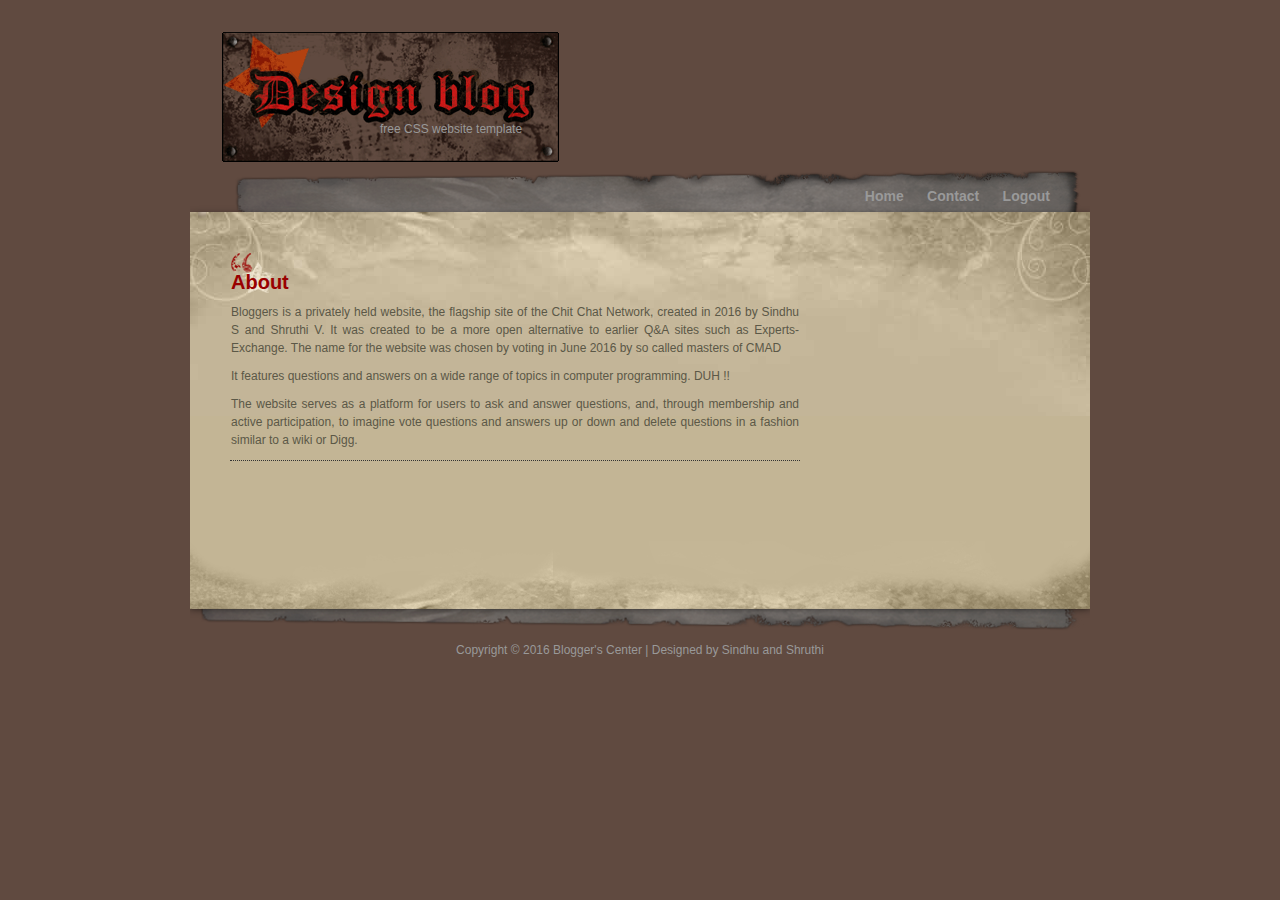
<file: src/main/webapp/About.html>
<html>
<head>
<title>About</title>
<meta http-equiv="Content-Type" content="text/html; charset=utf-8" />
<link href="css/landingstyle.css" rel="stylesheet" type="text/css" />
<!--[if lt IE 7]><style type="text/css">div { behavior: url(iepngfix.htc); }</style><![endif]-->
</head>
<body>
	<div ng-controller="AboutController" id="container">
	<div id="header">
        <div id="logo">
          <div id="site_slogan">free CSS website template</div>
        </div>
      </div>
		<div id="menu">
			<ul>
				<li><a ng-click="HomeNav()">Home</a></li>
				<li><a ng-click="Contact()">Contact</a></li>
				<li><a ng-click="Logout()">Logout</a></li>
			</ul>
		</div>
		<div id="content">
			<div id="left_column">
				<div class="postbody">
					<h1>About</h1>
					<p>Bloggers is a privately held website, the flagship site of the Chit Chat Network, created in 2016 by Sindhu S and Shruthi V. It was created to be a more open alternative to earlier Q&A sites such as Experts-Exchange. The name for the website was chosen by voting in June 2016 by so called masters of CMAD</p>
					<p>It features questions and answers on a wide range of topics in computer programming. DUH !! </p>
					<p>The website serves as a platform for users to ask and answer questions, and, through membership and active participation, to imagine vote questions and answers up or down and delete questions in a fashion similar to a wiki or Digg.</p>
				</div>
			</div>
		</div>
	
<div id="container">
	<div id="bottom"></div>
      <div id="footer">
        Copyright © 2016 Blogger's Center | Designed by Sindhu and Shruthi </div>
    </div>
    </div>
    </div>
</body>
</html>
</file>
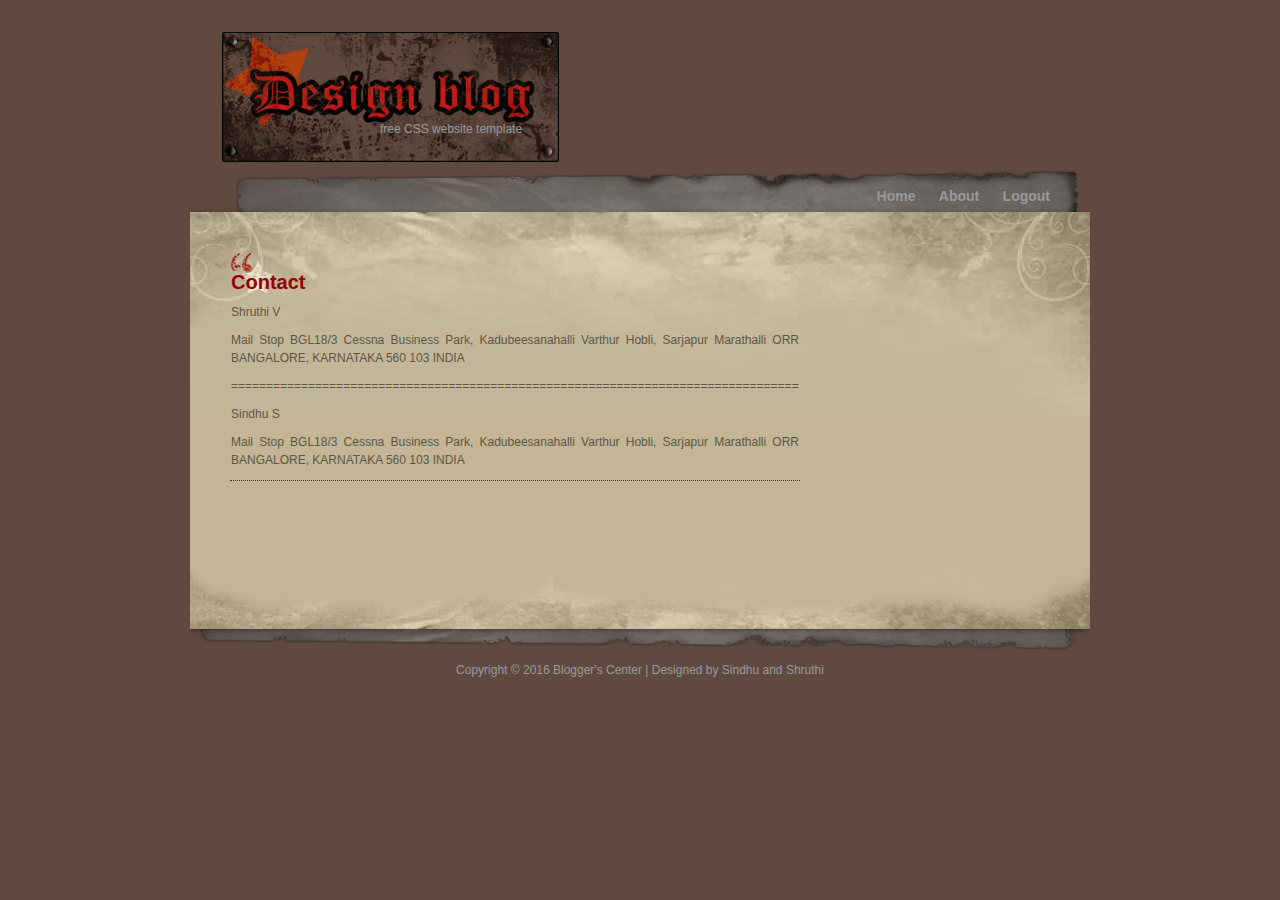
<file: src/main/webapp/Contact.html>
<html>
<head>
<title>Contact</title>
<meta http-equiv="Content-Type" content="text/html; charset=utf-8" />
<link href="css/landingstyle.css" rel="stylesheet" type="text/css" />
<!--[if lt IE 7]><style type="text/css">div { behavior: url(iepngfix.htc); }</style><![endif]-->
</head>
<body>
	<div ng-controller="ContactController" id="container">
	<div id="header">
        <div id="logo">
          <div id="site_slogan">free CSS website template</div>
        </div>
      </div>
		<div id="menu">
			<ul>
				<li><a ng-click="HomeNav()">Home</a></li>
				<li><a ng-click="About()">About</a></li>
				<li><a ng-click="Logout()">Logout</a></li>
			</ul>
		</div>
		<div id="content">
			<div id="left_column">
				<div class="postbody">
					<h1>Contact</h1>
					<p>Shruthi V <shhv@cisco.com></p>
					<p>Mail Stop BGL18/3
						Cessna Business Park, Kadubeesanahalli
						Varthur Hobli, Sarjapur Marathalli ORR
						BANGALORE, KARNATAKA 560 103
						INDIA </p>
					<p>=================================================================================</p>
						<p>Sindhu S <sins@cisco.com></p>
						<p>Mail Stop BGL18/3
						Cessna Business Park, Kadubeesanahalli
						Varthur Hobli, Sarjapur Marathalli ORR
						BANGALORE, KARNATAKA 560 103
						INDIA </p>
						
				</div>
			</div>
		</div>
	
<div id="container">
	<div id="bottom"></div>
      <div id="footer">
        Copyright © 2016 Blogger's Center | Designed by Sindhu and Shruthi </div>
    </div>
    </div>
    </div>
</body>
</html>
</file>
<file: src/main/webapp/css/landingstyle.css>
/*
CSS Credit: http://www.templatemo.com/
*/
body {
	margin: 0;
	padding: 0;
	line-height: 1.5em;
	font-family: Helvetica, Arial, sans-serif;
	font-size: 12px;
	color: #000000;
	background: #604a40;
}

a:link, a:visited {
	color: #cc0000;
	text-decoration: none;
}

a:active, a:hover {
	color: #fb5b18;
}

h1 {
	margin: 0px;
	padding: 20px 0px 0px 0px;
	font-size: 20px;
	font-weight: bold;
	color: #990000;
	height: 20px;
	background: url(images/h1_background.png) left center no-repeat;
}

h2 {
	margin: 0px 0px 8px 0px;
	padding: 10px 0px 0px 15px;
	font-size: 14px;
	color: #000000;
}

p {
	margin: 10px 0px;
	color: #5b5847;
	text-align: justify;
}

img {
	margin: 2px 20px 2px 0px;
	float: left;
	border: 1px solid #333333;
}

#container_wrapper1 {
	background: url(images/background.gif) top center repeat-x;
}

#container_wrapper2 {
	background: url(images/mainbackground.jpg) top center no-repeat;
}

#container {
	margin: 0% auto;
	width: 900px;
}

/* ----- Header ----- */
#header {
	clear: both;
	padding: 30px 0px 0px 30px;
	width: 870px;
	height: 140px;
}

#logo {
	height: 134px;
	background: url(images/logo.gif) no-repeat;
}

#site_title {
	padding: 60px 0px 10px 30px;
	font-size: 40px;
	font-weight: bold;
	color: #ff0000;
}

#site_slogan {
	padding: 90px 0px 10px 160px;
	font-size: 12px;
	color: #999999;
}
/* ----- End of Header ----- */

/* ------------- Menu ------------------ */
#menu {
	clear: both;
	margin: 0px;
	padding: 0px;
	width: 900px;
	height: 42px;
	text-align: right;
	background: url(images/menu_bg.png) no-repeat;
}

#menu ul {
	margin: 0%;
	padding: 18px 20px 0px 0px;
	list-style: none;
}

#menu ul li {
	margin: 0%;
	display: inline;
}

#menu ul li a {
	margin: 0%;
	padding: 0px 20px 0px 0px;
	font: 14px arial;
	font-weight: bold;
	color: #999999;
	text-decoration: none;
}

#menu ul li a:hover, #menu ul li .current {
	color: #cccccc;
}


#section {
	clear: both;
	margin: 0px;
	padding: 10px;
	width: 1900px;
	height: 42px;
	text-align: left;
} 

#section ul {
	margin: 0%;
	padding: 18px 80px 0px 0px;
	list-style: none;
	float: inherit;
}

#section ul li {
	margin: 0%;
	display: inline;
}
/* ---------- End of Menu ------------- */

/* ----------------- Content ----------------------- */
#content {
	float: left;
	margin: 0%;
	width: 900px;
	background: #c3b595 url(images/content_bg.jpg) no-repeat;
}

#left_column {
	float: left;
	margin: 40px 0px 0px 40px;
	padding: 0px;
	width: 570px;
}

/* IE6 Only */
* html #left_column {
	float: left;
	margin: 40px 20px 0px 20px;
	padding: 0px;
	width: 570px;
}

#right_column {
	float: right;
	margin: 40px 40px 0px 0px;
	padding: 0px;
	width: 200px;
}

* html #right_column {
	float: right;
	margin: 40px 20px 0px 20px;
	padding: 0px;
	width: 200px;
}

/* IE6 Only */
#bottom {
	clear: both;
	margin: 0px;
	padding: 0px;
	width: 900px;
	height: 90px;
	background: url(images/content_bg_bottom.png) no-repeat;
}

#title {
	margin: 0px;
	outline: 1;
	width: 800px;
	padding: 10px;
	font-family: Georgia, serif;
	color: #000000;
	text-align: left;
	margin-left: 1px;
}

#description {
	margin: 0px;
	outline: 1;
	width: 800px;
	height: 250px;
	padding: 10px;
	font-family: Georgia, serif;
	color: #000000;
	text-align: left;
	margin-left: 1px;
}

#titletag, #descriptiontag {
	width: 90px;
	font-family: Georgia, serif;
	color: #ffffff;
	margin-left: 0px;
}

#Submit-button {
	width: 80px;
	height: 40px;
	border: none;
	background: #c3b595;
	color: #FFF;
	border-radius: 5px;
	font-family: Georgia, serif;
	margin: 20px;
	-webkit-transition: background 0.3s;
}

/* ----------------- End of Content ------------------- */

/* ------------- Section ------------------ */
.section {
	margin: 0px 0px 15px 0px;
	padding: 0px;
	color: #3e3939;
}

.section .section1_top {
	height: 40px;
	background: url(images/section1_top.png) no-repeat;
}

.section .section1_middle {
	background: url(images/section1_middle.png) repeat-y;
}

.section .section1_bottom {
	height: 37px;
	background: url(images/section1_bottom.png) no-repeat;
}

.section .section2_top {
	height: 40px;
	background: url(images/section2_top.png) no-repeat;
}

.section .section2_middle {
	background: url(images/section2_middle.png) repeat-y;
}

.section .section2_bottom {
	height: 37px;
	background: url(images/section2_bottom.png) no-repeat;
}

.section .section3_top {
	height: 40px;
	background: url(images/section3_top.png) no-repeat;
}

.section .section3_middle {
	background: url(images/section3_middle.png) repeat-y;
}

.section .section3_bottom {
	height: 37px;
	background: url(images/section3_bottom.png) no-repeat;
}

.section ul {
	margin: 0px 0px 0px 15px;
	padding: 0px;
	list-style: none;
}

.section ul li {
	display: block;
	float: left;
}

.section ul li a {
	padding: 0px;
	margin: 0px;
	color: #3e3939;
	text-decoration: none;
}

.section ul li a:hover {
	color: #990000;
}

/* ---------- End of Section ------------ */

/* ----- Post ------ */
.postbody {
	padding: 1px;
	margin-bottom: 80px;
	border-bottom: 1px dotted #333333;
	
}

.publish_info {
	clear: both;
	margin: 0px;
	padding: 0px;
	color: #3e3939;
}

.comment {
	clear: both;
	margin: 10px 0px 0px 0px;
	width: 570px;
	text-align: right;
	padding: 5px 0px 5px 0px;
	padding-left: 9em;
	font-size: 11px;
	font-weight: bold;
	background: left center no-repeat;
	/* border: 2px dotted #ff0000; border-style: none none dotted;  */
}

.postDate {
	clear: both;
	margin: 10px 0px 0px 0px;
	width: 570px;
	text-align: right;
	padding: 5px 0px 5px 0px;
	padding-right: 12em;
	font-size: 11px;
	font-weight: bold;
	background: left center no-repeat;
	/* border: 2px dotted #ff0000; border-style: none none dotted; */ 
}

.deleteTitle {
	clear: both;
	margin: 10px 0px 0px 0px;
	width: 570px;
	text-align: right;
	padding: 5px 0px 5px 0px;
	padding-right: 8em;
	font-size: 11px;
	font-weight: bold;
	text-decoration: underline;
	background: left center no-repeat;
	color: #804000;
	/* border: 2px dotted #ff0000; border-style: none none dotted; */ 
}

.postDateA {
	clear: both;
	margin: 10px 0px 0px 0px;
	width: 570px;
	text-align: right;
	padding: 5px 0px 5px 0px;
	padding-right: 8em;
	padding-right: 4em;
	font-size: 11px;
	font-weight: bold;
	background: left center no-repeat;
	/* border: 2px dotted #ff0000; border-style: none none dotted; */ 
}
.comment a {
	padding: 5px 0px 5px 0px;
	font-size: 11px;
	font-weight: bold;
	padding-left: 4em;
	background: left center no-repeat;
}
/* ----- End of Post ------ */

/* ----- Form ----- */
form {
	width: 590px;
	margin: 50px;
	padding: 13px 0px 0px 10px;
	height: 50px;
	/*  background: url(images/search_box.gif) no-repeat;*/
}

input {
	background: none;
	color: #ffffff;
	border: none;
}

.button {
	margin: 2px 0px 0px 8px;
	height: 32px;
	width: 1400px;
	color: #00ff80;
	font-size: 15px;
	font-weight: bold;
	border: 10;
	border-width: 3px;
	background: #ffffff;
}
/* ----- End of Form ----- */

/* ----- Footer ----- */
#footer {
	clear: both;
	padding: 10px 0px 0px 15px;
	width: 870px;
	height: 60px;
	text-align: center;
	color: #999999;
	text-align: center;
}

#footer a {
	color: #999999;
}

#footer a:hover {
	color: #ffffff;
}

/* ----- End of Footer ----- */

/* ----- CSS styles for standard search box with placeholder text ----- */
/* <style type="text/css"> */
#tfnewsearch {
	margin: auto;
	position: relative;
	width: 200px;
	border: 2px solid #000000;
}

.tftextinput2 {
	margin: 0;
	font-family: Arial, Helvetica, sans-serif;
	font-size: 14px;
	color: #666;
	border: 2px solid #0076a3;
}

.tfbutton2 {
	margin: 0;
	padding: 5px 7px;
	font-family: Arial, Helvetica, sans-serif;
	font-size: 14px;
	font-weight: bold;
	outline: none;
	cursor: pointer;
	text-align: center;
	text-decoration: none;
	color: #ffffff;
	border: solid 2px #0076a3;
	border-right: 0px;
	background: #0095cd;
	background: -webkit-gradient(linear, left top, left bottom, from(#00adee),
		to(#0078a5));
	background: -moz-linear-gradient(top, #00adee, #0078a5);
	border-top-right-radius: 5px 5px;
	border-bottom-right-radius: 5px 5px;
}

.tfbutton2:hover {
	text-decoration: none;
	background: #007ead;
	background: -webkit-gradient(linear, left top, left bottom, from(#0095cc),
		to(#00678e));
	background: -moz-linear-gradient(top, #0095cc, #00678e);
}
/* Fixes submit button height problem in Firefox */
.tfbutton2::-moz-focus-inner {
	border: 0;
}

.tfclear {
	clear: both;
}

/* Tablet Landscape */
@media screen and (max-width: 1060px) {
    #primary { width:67%; }
    #secondary { width:30%; margin-left:3%;}  
}
/* Tabled Portrait */
@media screen and (max-width: 768px) {
    #primary { width:100%; }
    #secondary { width:100%; margin:0; border:none; }
}

img { max-width: 100%; }

@media (min-device-width:600px) {
    img[data-src-600px] {
        content: attr(data-src-600px, url);
    }
}

@media (min-device-width:800px) {
    img[data-src-800px] {
        content: attr(data-src-800px, url);
    }
}
/* </style> */
</file>
